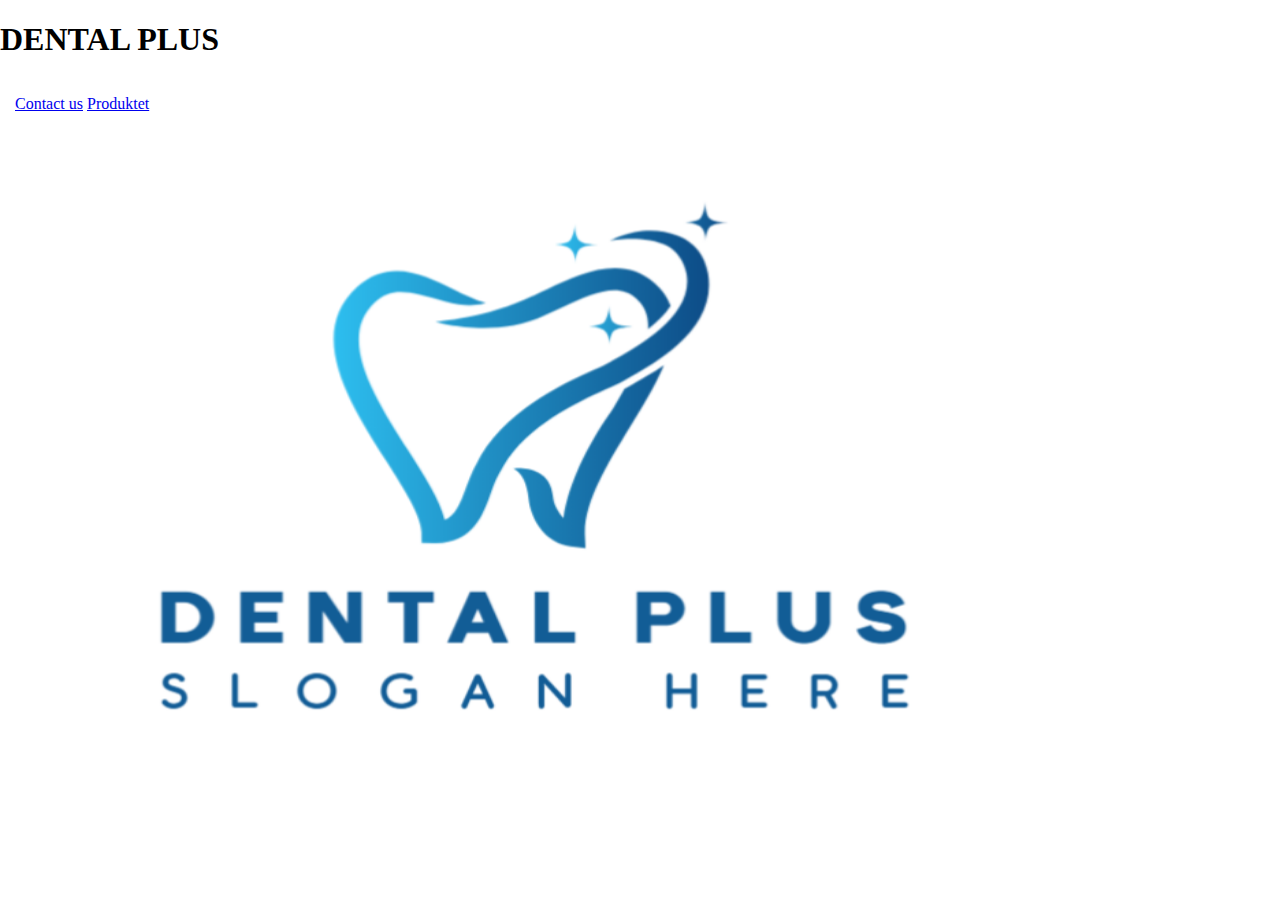
<file: index.html>
<!DOCTYPE html>
<html lang="en">
<head>
    <meta charset="UTF-8">
    <meta name="viewport" content="width=device-width, initial-scale=1.0">
    <title>DENTAL PLUS</title>
    <link rel="stylesheet" href="./styles/index.css">
</head>
<body>
    <h1>DENTAL PLUS</h1>
    <div class="nav">
        <a href="./pages/contact.html">Contact us</a>
        <a href="./pages/produktet.html">Produktet</a>
        <img src="./images/logo.PNG " alt="">
    </div>
</body>
</html>
</file>
<file: styles/index.css>
h1{ 
    display: inline-block;
    margin-right: 650px;
}
.nav{ 
    display: inline-block;
    margin: 15px;
}
img{ 
    width:100%;
    height: 700px;
}
body{ 
    margin: 0px;
}
</file>
